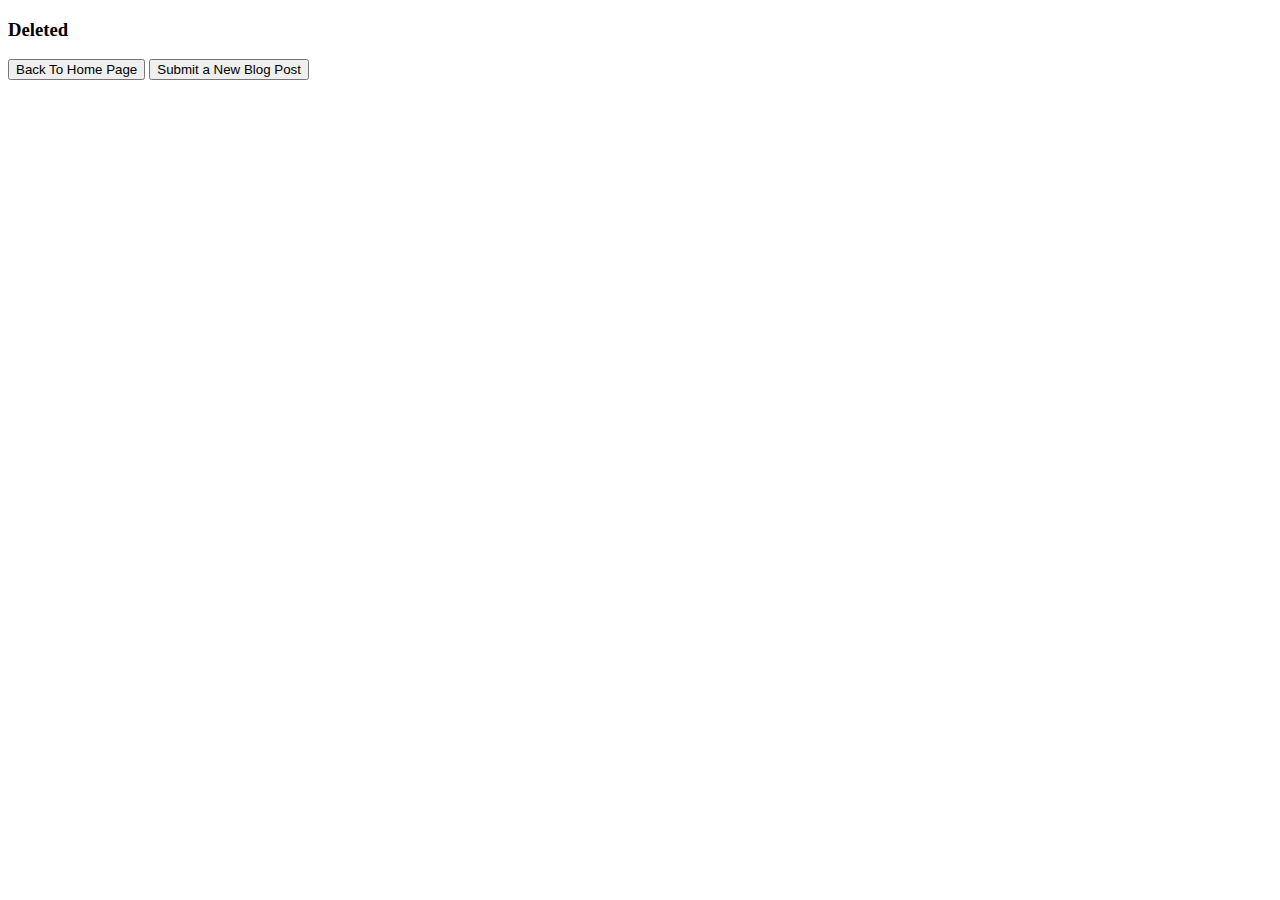
<file: src/main/resources/templates/blogpost/delete.html>
<!DOCTYPE html>
<html xmlns:th="http://www.thymeleaf.org">
<head>
    <title>Delete</title>
    <meta http-equiv="Content-Type" content="text/html; charset=UTF-8"/>
    <div th:replace="/fragments/styling :: head-style" ></div>
</head>
<body>
<div th:replace="fragments/navbar :: navbar"></div>

<div class="container">
<h3> Deleted</h3>



<a th:href="@{/}">
    <button class="btn btn-success">Back To Home Page</button>
</a>
<a th:href="@{/blogposts/new}">
    <button class="btn btn-primary">Submit a New Blog Post</button>
</a>
</div>

<div th:replace="/fragments/styling :: body-links" ></div>
</body>
</html>
</file>
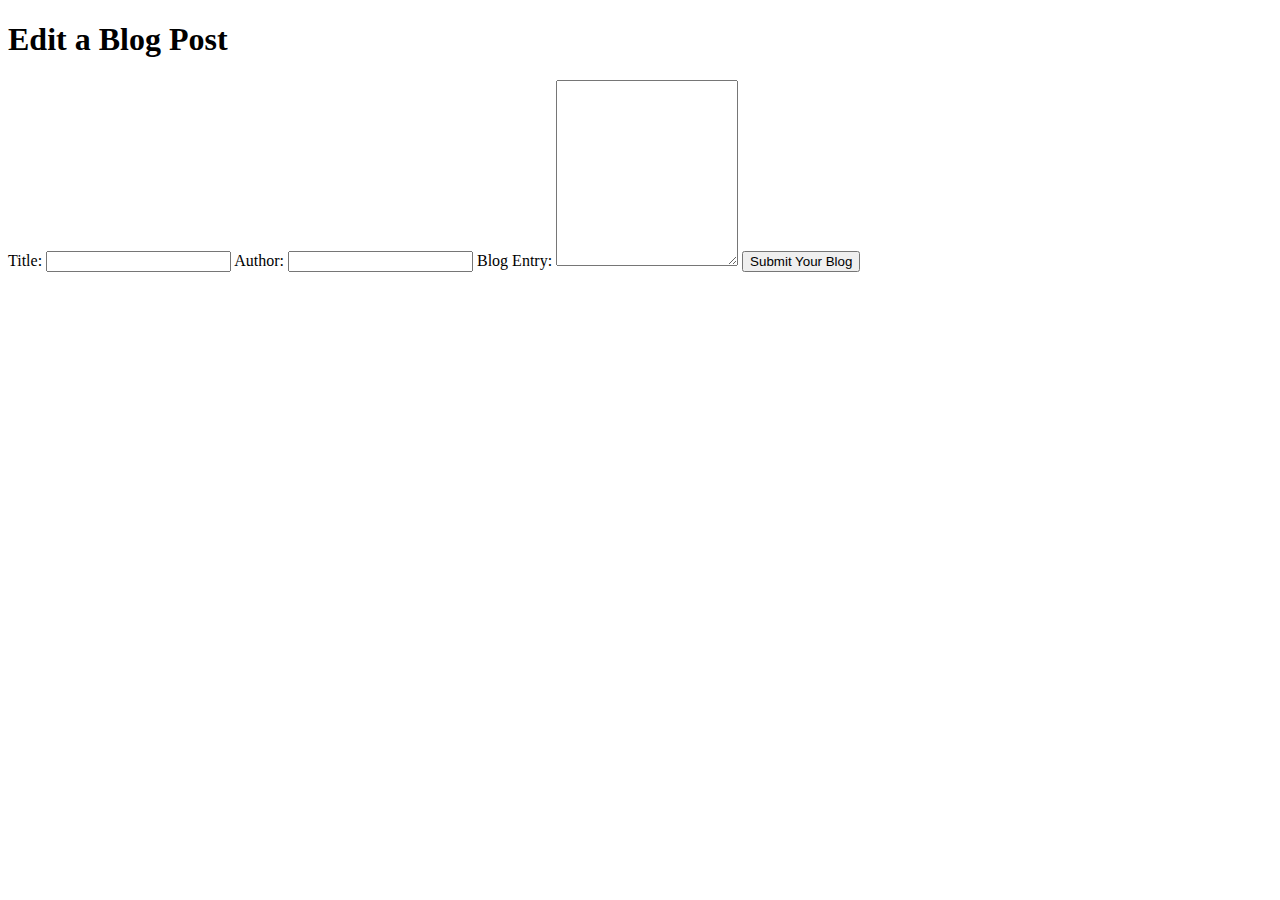
<file: src/main/resources/templates/blogpost/edit.html>
<!DOCTYPE html>
<html xmlns:th="http://www.thymeleaf.org">
<head>
    <title>Edit a Blog Post</title>
    <meta http-equiv="Content-Type" content="text/html; charset=UTF-8"/>
    <!-- Latest compiled and minified CSS -->
    <div th:replace="/fragments/styling :: head-style" ></div>
</head>
<body>
<div th:replace="fragments/navbar :: navbar" ></div>

<div class="container">
    <h1>Edit a Blog Post</h1>

    <form action="#" th:action="@{~/blogposts/update/{id}(id=${blogPost.id})}" th:object="${blogPost}" method="POST">
        <label for="blogTitle">Title:</label>
        <input type="text" name="blogTitle" th:field="*{title}" />

        <label for="blogAuthor">Author:</label>
        <input type="text" name="blogAuthor" th:field="*{author}" />

        <label for="blogEntry">Blog Entry:</label>
        <textarea  class ="form-control" placeholder="Blog Entry" th:field="*{blogEntry}" rows="12"> </textarea>

        <button type="submit" class="btn btn-success">Submit Your Blog</button>
    </form>
</div>

<div th:replace="/fragments/styling :: body-links" ></div>
</body>
</html>
</file>
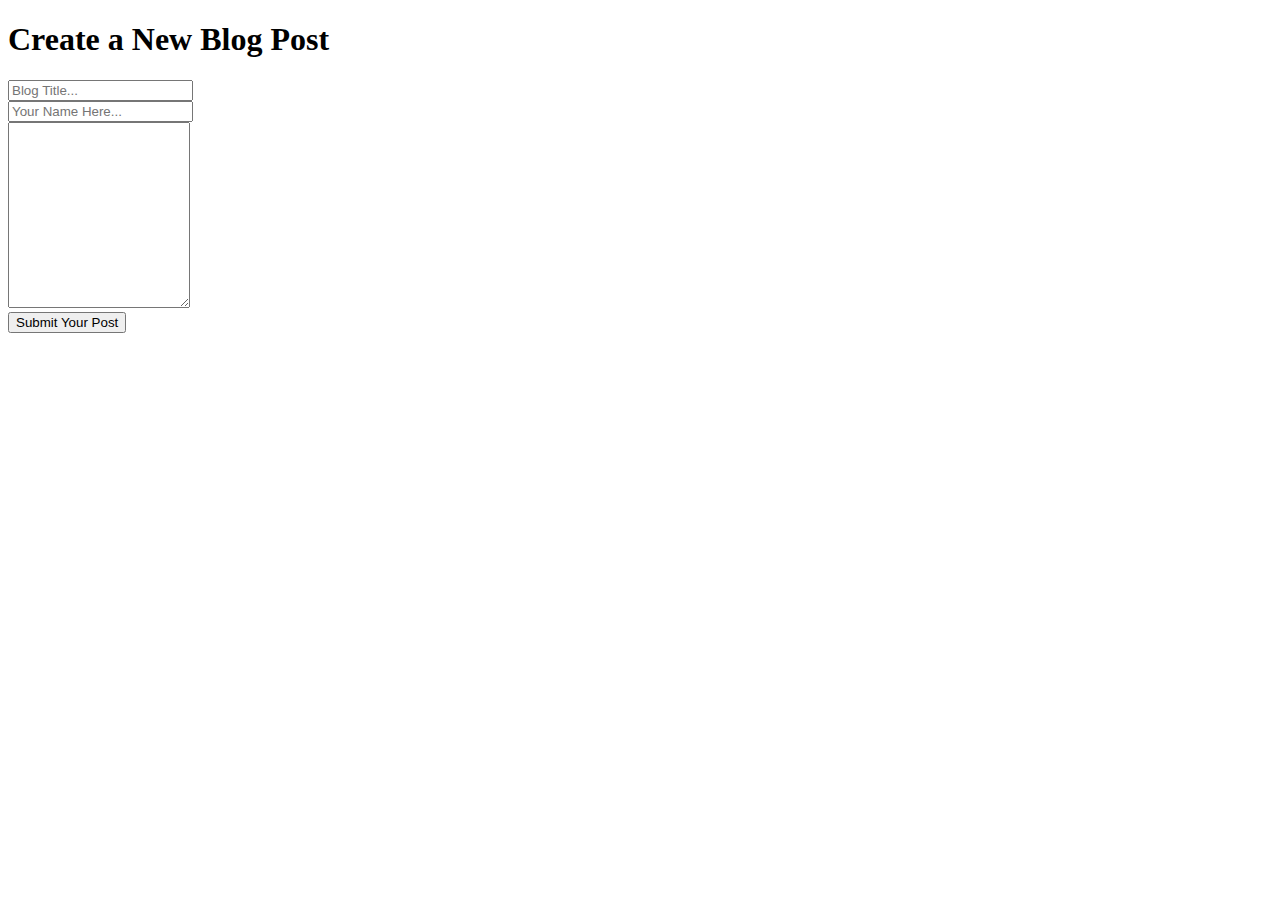
<file: src/main/resources/templates/blogpost/new.html>
<!DOCTYPE html>
<html xmlns:th="http://www.thymeleaf.org">
<head>
    <title>Create a New Blog</title>
    <meta http-equiv="Content-Type" content="text/html; charset=UTF-8"/>
    <!-- Latest compiled and minified CSS -->
    <div th:replace="/fragments/styling :: head-style" ></div>
</head>
<body>
<div th:replace="fragments/navbar :: navbar" ></div>

<div class="container">
    <h1>Create a New Blog Post</h1>
    <form action="#" th:action="@{/blogposts}" th:object="${blogPost}" method="post">

        <div class="form-group">
            <input type="text" class="form-control" placeholder="Blog Title..." th:field="*{title}" />
        </div>

        <div class="form-group">
            <input type="text" class="form-control" placeholder="Your Name Here..." th:field="*{author}" />
        </div>

        <div class="form-group">
            <textarea  class ="form-control" placeholder="Blog Entry" th:field="*{blogEntry}" rows="12"> </textarea>
        </div>

        <button class="btn btn-primary">Submit Your Post</button>
    </form>
</div>
<div th:replace="/fragments/styling :: body-links" ></div>
</body>
</html>
</file>
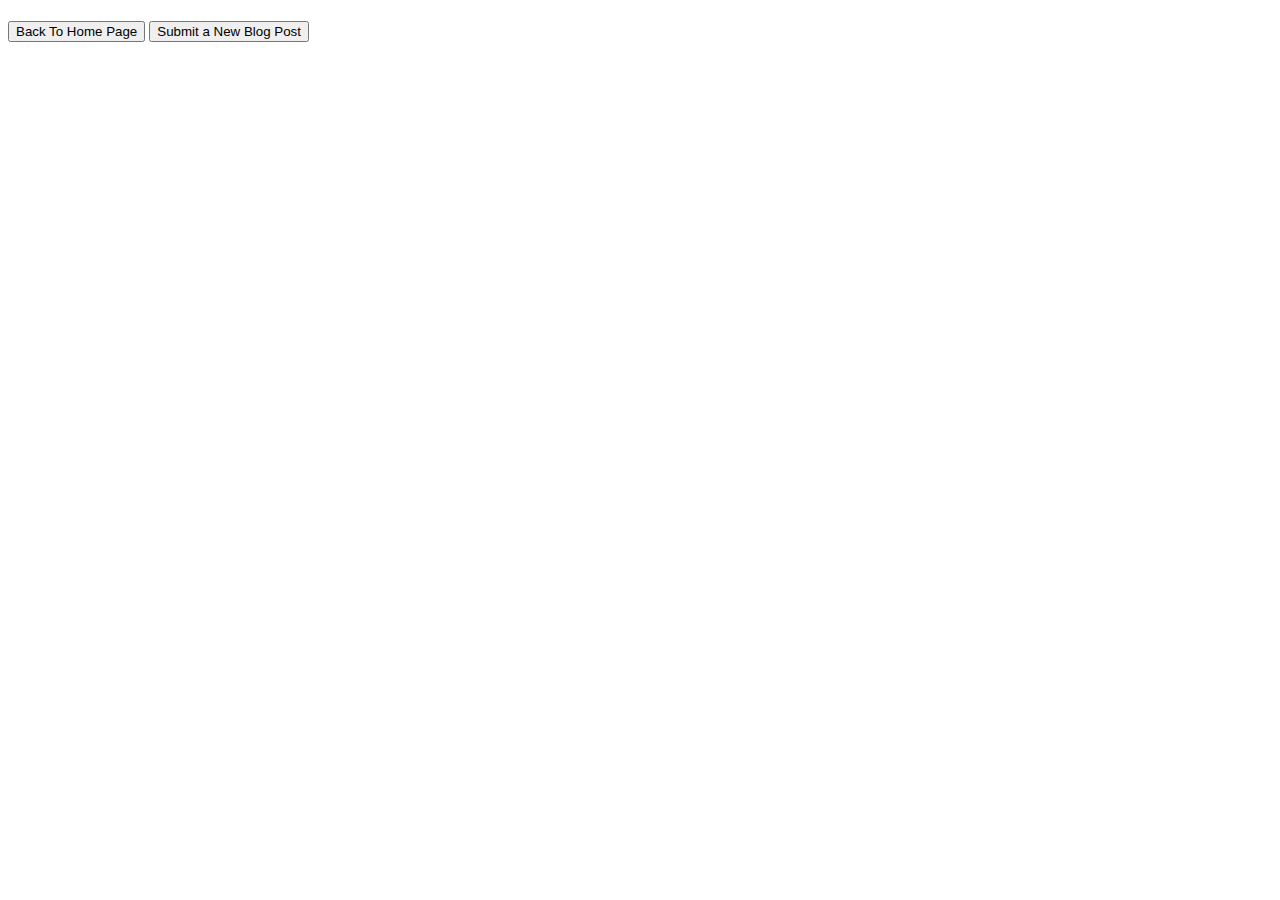
<file: src/main/resources/templates/blogpost/result.html>
<!DOCTYPE html>
<html xmlns:th="http://www.thymeleaf.org">
<head>
    <title>Blog Site</title>
    <meta http-equiv="Content-Type" content="text/html; charset=UTF-8" />
    <div th:replace="/fragments/styling :: head-style" ></div>
</head>
<body>
<div th:replace="fragments/navbar :: navbar" ></div>

<div class="container">
    <div class="row">
        <div class="col-md-12">
            <div class="panel panel-primary">
                <div class="panel-heading">
                    <h1 th:text="${title}"></h1>
                </div>
                <div class="panel-body">
                    <strong><p th:text="${author}"/></strong>
                    <span th:text="${blogEntry}" />
                </div>
                <div class="panel-footer">
                    <!-- Link to Update -->
                    <!-- Link to Show  -->
                    <!--  Link to Destroy -->
                    <a th:href="@{/}"><button class="btn btn-success">Back To Home Page</button></a>
                    <a th:href="@{/blogposts/new}"><button class="btn btn-primary">Submit a New Blog Post</button></a>
                </div>
            </div>
        </div>
    </div>
</div>
<div th:replace="/fragments/styling :: body-links" ></div>
</body>
</html>
</file>
